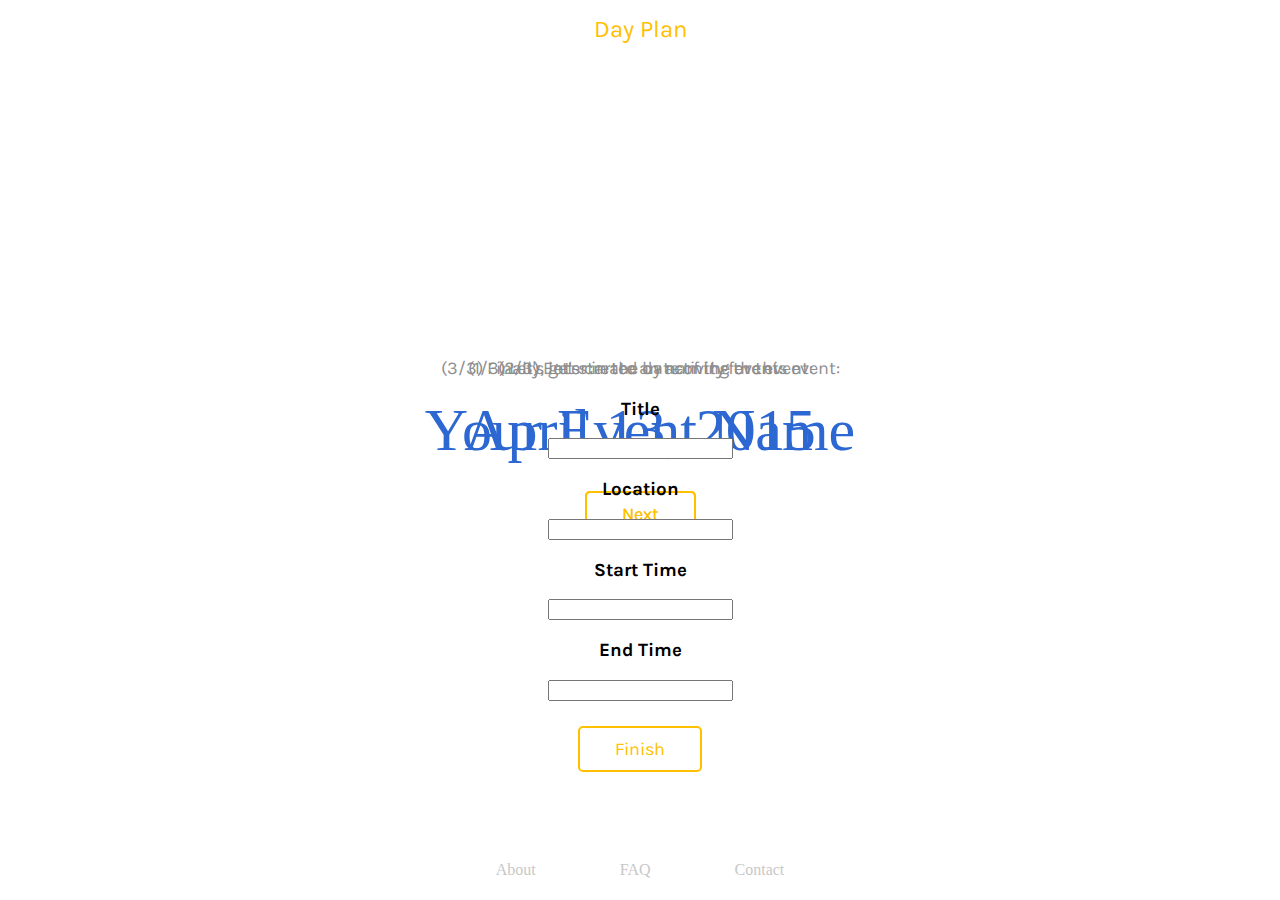
<file: public_html/index.html>
<!DOCTYPE html>
<html>
    <head>
        <title>Day Plan</title>
        <meta charset="UTF-8">
        <meta name="viewport" content="width=device-width, initial-scale=1.0">
        
        <!-- Local files -->
        <link rel="stylesheet" type="text/css" href="css/dayplan.css">
        
        <!-- External files -->
        <link href='http://fonts.googleapis.com/css?family=Karla:700,400,400italic' rel='stylesheet' type='text/css'>
        <script type="text/javascript" src="http://ajax.googleapis.com/ajax/libs/jquery/1.7.2/jquery.min.js"></script>
        <script type="text/javascript" src="http://www.parsecdn.com/js/parse-1.4.2.min.js"></script>
    </head>
    <body>
        <a href="/" class="logo">Day Plan</a>
        
        <div id="definedEvent">
            <h1 id="definedEventName"></h1>
            <h2 id="definedEventDate"></h2>
        </div>
        
        <div id="guide-step-1" class="guide-panel">
            <h2>(1/3) Let's get started by naming the event:</h2>
            <input id="eventName" type="text" placeholder="Your Event Name">
            <br/><a href="#" id="button-step-1" class="button">Next</a>
        </div>
        
        <div id="guide-step-2" class="guide-panel">
            <h2>(2/3) Enter in the date of the event:</h2>
            <input id="eventDate" type="text" placeholder="April 13, 2015">
            <br/><a href="#" id="button-step-2" class="button">Next</a>
        </div>
        
        <div id="guide-step-3" class="guide-panel">
            <h2>(3/3) Finally, let's create an activity for this event:</h2>
            <h3>Title</h3><input id="activityTitle" type="text">
            <h3>Location</h3><input id="activityLocation" type="text">
            <h3>Start Time</h3><input id="activityStart" type="text">
            <h3>End Time</h3><input id="activityEnd" type="text">
            <br/><a href="#" id="button-step-3" class="button">Finish</a>
        </div>
        
        <div id="footer">
            <a href="/about" class="footer-link">About</a>
            <a href="/faq" class="footer-link">FAQ</a>
            <a href="/contact" class="footer-link">Contact</a>
        </div>
        
        <!-- Local files -->
        <script type="text/javascript" src="js/dayplan.js"></script>
    </body>
</html>
</file>
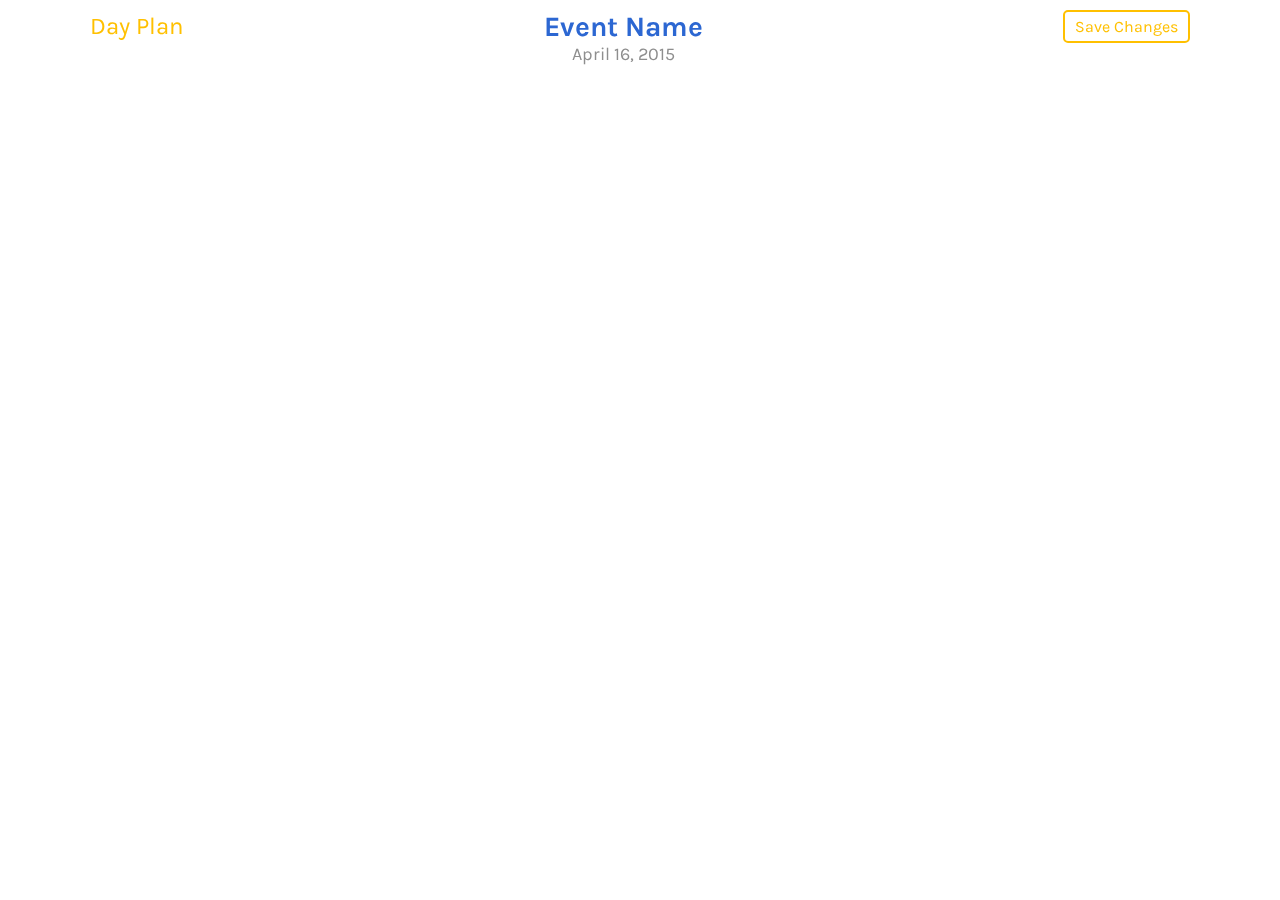
<file: public_html/event.html>
<!DOCTYPE html>
<html>
    <head>
        <title>Day Plan</title>
        <meta charset="UTF-8">
        <meta name="viewport" content="width=device-width, initial-scale=1.0">
        
        <!-- Local files -->
        <link rel="stylesheet" type="text/css" href="css/dayplan.css">
        
        <!-- External files -->
        <link href='http://fonts.googleapis.com/css?family=Karla:700,400,400italic' rel='stylesheet' type='text/css'>
        <script type="text/javascript" src="http://ajax.googleapis.com/ajax/libs/jquery/1.7.2/jquery.min.js"></script>
        <script type="text/javascript" src="http://www.parsecdn.com/js/parse-1.4.2.min.js"></script>
    </head>
    <body>
        <div id="event-page-container">
            <div id="header">
                <a href="/" class="logo">Day Plan</a>
                <a href="#" class="button">Save Changes</a>

                <div id="event-header">
                    <h1>Event Name</h1>
                    <h2>April 16, 2015</h2>
                </div>
            </div>
<!--
            <div id="footer">
                <a href="/about" class="footer-link">About</a>
                <a href="/faq" class="footer-link">FAQ</a>
                <a href="/contact" class="footer-link">Contact</a>
            </div>
-->
        </div>
        
        <!-- Local files -->
        <script type="text/javascript" src="js/dayplan.js"></script>
    </body>
</html>
</file>
<file: public_html/css/dayplan.css>
/* 
    Created on : Apr 13, 2015, 3:54:22 PM
    Author     : KTAN

    Colors     : Yellow #FFC000
                 Blue   #2C67D2
                 Gray   #8E8E8E
*/

/* Global Values
------------------------------------------*/
body {
    margin: 0;
    padding: 0;
    font-family: Karla;
    font-weight: 400;
}

a:link {
    text-decoration: none;
}

.logo {
    display: block;
    font-size: 24px;
    color: #FFC000;
    line-height: 28px;
    margin: 15px 0;
    text-align: center;
    text-decoration: none;
}

h1 {
    font-weight: 700;
    font-size: 50px;
    color: #2C67D2;
}

h2 {
    font-size: 18px;
    color: #8E8E8E;
    line-height: 22px;
    font-weight: 400;
}

#definedEvent {
    display: block;
    text-align: center;
    width: 1000px;
    margin: 0 auto;
}

#definedEvent h2 {
    margin-top: -30px;
}


/* Guide panel 
------------------------------------------*/
.guide-panel {
    display: block;
    position: absolute;
    text-align: center;
    width: 800px;
    height: 215px;
    left: 50%;
    margin-left: -400px;
    top: 50%;
    margin-top: -108px;
}

#guide-step-1.guide-panel input,
#guide-step-2.guide-panel input {
    border: 0;
    background-color: transparent;
    font-family: Karla-Bold;
    font-size: 60px;
    color: #2C67D2;
    line-height: 70px;
    text-align: center;
}

#guide-step-1.guide-panel input:focus,
#guide-step-2.guide-panel input:focus {
    outline: 0;
}

::-webkit-input-placeholder {
   color: #2C67D2;
}

:-moz-placeholder { /* Firefox 18- */
   color: #2C67D2;
}

::-moz-placeholder {  /* Firefox 19+ */
   color: #2C67D2; 
}

:-ms-input-placeholder {  
   color: #2C67D2;
}

.button {
    display: inline-block;
    font-family: Karla;
    font-size: 18px;
    color: #FFC000;
    border: 2px solid #FFC000;
    border-radius: 5px;
    text-align: center;
    padding: 10px 35px;
    margin: 25px auto 0 auto;
}

.button:hover {
    border-color: rgba(255, 192, 0, 0.3);
}

/* Event page
------------------------------------------*/
#event-page-container {
    display: block;
    width: 1100px;
    margin: 0 auto;
    background-color: white;
}

#header {
    position: fixed;
    width: 1100px;
}

#header .logo {
    float: left;
    margin-top: 12px;
}

#header .button {
    float: right;
    font-size: 16px;
    padding: 5px 10px;
    margin: 10px 0;
}

#event-header {
    display: block;
    top: 0;
    text-align: center;
    padding-top: 10px;
}

#event-header h1 {
    font-size: 28px;
    margin: 0;
}

#event-header h2 {
    margin: 0;
}

/* Footer
------------------------------------------*/
#footer {
    display: block;
    position: absolute;
    bottom: 0;
    text-align: center;
    width: 100%;
    height: 40px;
}

.footer-link {
    font-family: Karla-Regular;
    font-size: 16px;
    color: #C8C8C8;
    line-height: 19px;
    margin: 20px 40px;
}
</file>
